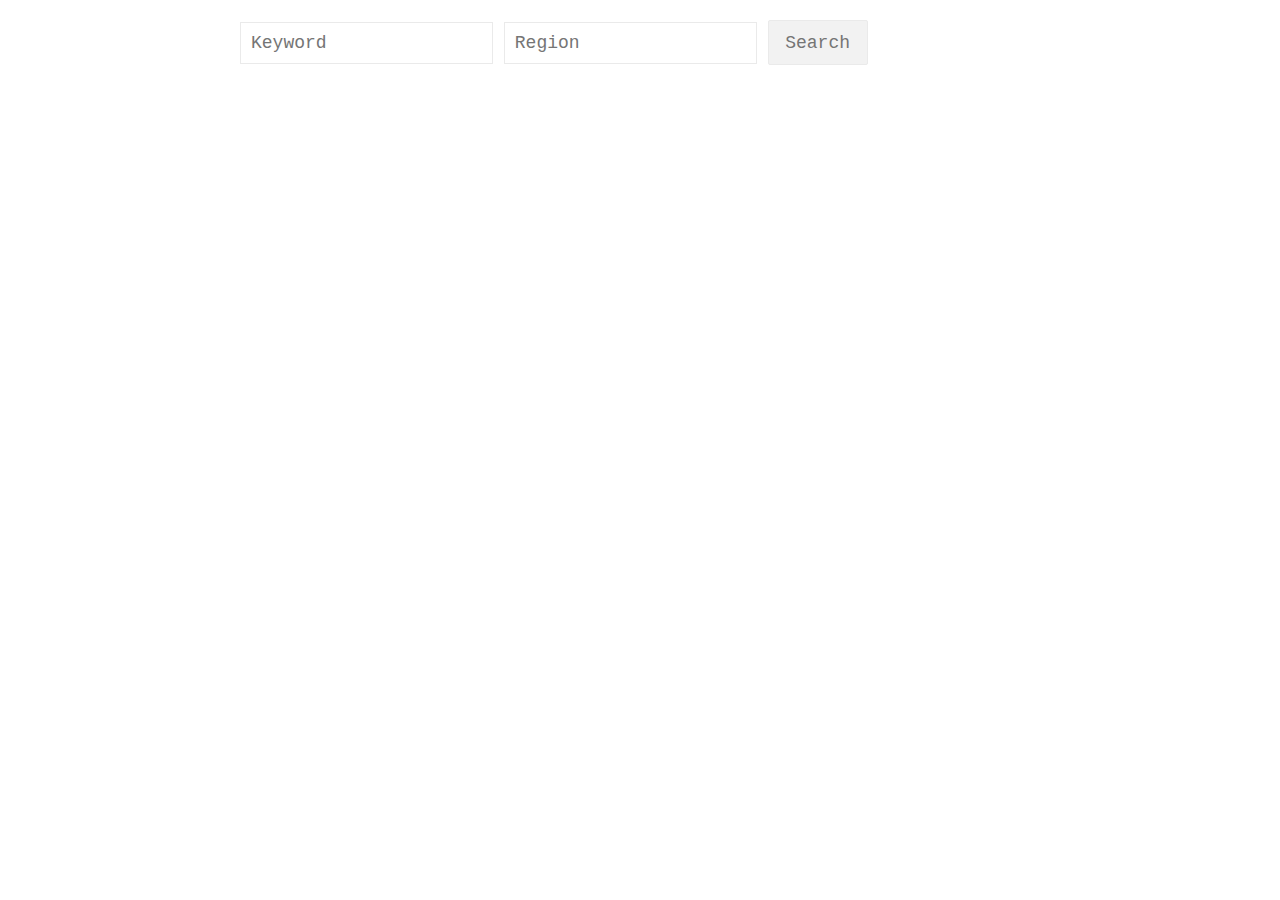
<file: home.html>
<!DOCTYPE html>
<html>
<head>
	<title>Job Search</title>
	<link href="stylesheet/css.css" media="all" rel="stylesheet" type="text/css" />
	
</head>

<body>
	<div id="wrapper">
		<input type="text" name="search" placeholder="Keyword" id="search">
		<input type="text" name="areaToSearch" placeholder="Region" id="areaToSearch">
		<button type="button" id="submit">Search</button>

		<!--every new item extrated will be added as a list item -->
		<div id="content">
			<ul id="lists"></ul>
		</div>
</div>
	<script type="text/javascript" src="https://ajax.googleapis.com/ajax/libs/jquery/3.2.1/jquery.min.js"></script>
	<script src="javascript/scripts.js" type="text/javascript"></script>
</body>
</html>
</file>
<file: stylesheet/css.css>
#wrapper{
			width:800px;
			margin: 20px auto;
			font-family: "Courier New";
			font-size: 18px;
		}

		input{
			padding:10px;
			border:1px solid #eaeaea; 
			font-family:"Courier New";
			font-size: 18px;
		}


		button {
		  	color: #757575;
		  	border-radius: 2px;
    			background: #f2f2f2;
			border:1px solid #eaeaea;
			width: 100px;
			height: 45px;
			font-family: "Courier New";
			font-size: 18px;
		}

 		button:hover {
 			cursor: pointer;
	  		box-shadow: 0 1px 1px rgba(0,0,0,0.1);
    			background: #f8f8f8;
    			border: 1px solid #c6c6c6;
    			color: #222;
		}

		#content{
			max-width: 650px;
		}

		#content ul{
			list-style-type: none; 
			margin: 10px;
			padding: 0px;
		}

		#content ul li{
			margin-top: 10px;

		}

		#content ul li:hover{
			cursor: pointer;
			background: #f8f8f8;
		}

		#content .Title{
			display: block;
			width: 100%;
			min-width: 100% !important;
			font-weight: bold;
			font-size: 20px;

		}

		#content .Publisher{
			display: block;
			width: 100%;
			min-width: 100% !important;
			font-size: 17px;

		}

		#content .PublishedDate{
			font-weight: bold;
			font-size: 10px;
		}

		#content .Description{
			font-size:15px;
		}

		a:link{
			text-decoration: none;
			color: #222;		
		}

		a:visited{
			text-decoration: none;
			color: #757575;		
		}
</file>
